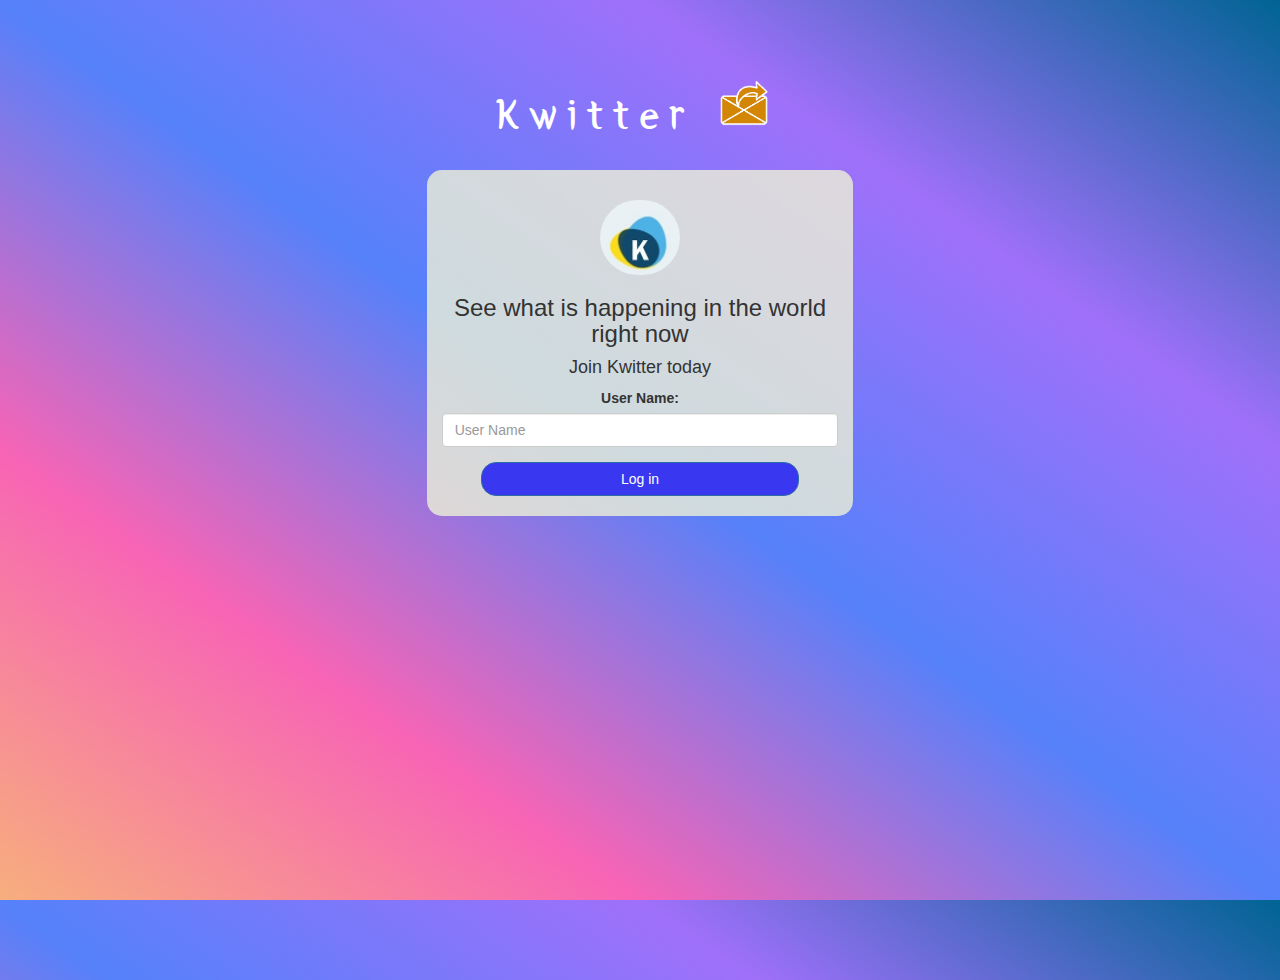
<file: index.html>
<!DOCTYPE html>
<html>
<head>
	<title>Kwitter</title>
<link href="https://fonts.googleapis.com/css?family=Yeon+Sung&display=swap" rel="stylesheet"><meta name="viewport" content="width=device-width, initial-scale=1">

<link rel="stylesheet" href="https://maxcdn.bootstrapcdn.com/bootstrap/3.4.0/css/bootstrap.min.css">
<script src="https://ajax.googleapis.com/ajax/libs/jquery/3.4.1/jquery.min.js"></script>
<script src="https://maxcdn.bootstrapcdn.com/bootstrap/3.4.0/js/bootstrap.min.js"></script>

<link rel="stylesheet" type="text/css" href="style.css">
<script src="kwitter.js"></script>
</head>
<body>
<center>
	<h1 class="header">	
		Kwitter	<sup>
	<img src="Picture1.png">
	</sup>
</h1>
	<div class="col-lg-4 col-md-6 col-sm-6 col-xs-11 login_div">
	<img src="WhatsApp Image 2021-06-01 at 3.24.11 PM.jpeg" class="logo">
		<h3 >See what is happening in the world right now</h3>
		<h4 >Join Kwitter today</h4>
		<div class="form-group">
		  <label >User Name:</label>
            <input type="text" id="user_name" class="form-control" placeholder="User Name">

		</div>
		<button id="login_button" class="btn btn-primary" onclick="addUser()">Log in</button>
		<br><br>
	</div>
</center>

<script src="kwitter_page.js"></script>
</body>
</html>
</file>
<file: style.css>
html, body
{
  height: 100%;
  margin: 0;
}

body
{
background-image: linear-gradient(to right top, #f7ae7d, #f764b5, #5581fa, #a070fa, #006494);
}

.header
{
	color: rgb(255, 255, 255);font-family: 'Yeon Sung';font-size: 45px;letter-spacing: 10px;margin-top: 80px;
}
.header img
{
	width: 80px;margin-left: -15px;
}

.login_div
{
	background: rgba(237, 241, 215, 0.8);float: none;border-radius: 15px;
}

.logo
{
	width: 80px;margin-top: 30px;border-radius: 40px;
	
}

#login_button
{
	width: 80%;border-radius: 15px;
	background-color: #3a37f0;
}

.room_name
{
	cursor: pointer;
	font-size: 25px;
}


#logout
{
	font-size: 20px; float: right;
	background-color: rgb(255, 0, 119);
}


#output
{
	padding: 10px; width:80%;background: rgba(255,255,255,0.8);border-radius: 15px;
}

.input_div_room_page
{
	width: 80%;
}

.input_div label
{
	color: rgb(20, 20, 20);font-size: 20px;
}


.input_div_message_page
{
	position: fixed;bottom: 0px;width: 100%;background: rgba(255,255,255,0.8);
}
.input_div_message_page label
{
	color: black;
}
.input_div_message_page #msg
{
	width: 80%;
}
.input_div_message_page button
{
	margin-top: 15px;
	width: 50%; 
}
.color_white
{
	color: white
}

.user_tick
{
	width:20px;
}
.message_h4
{
	padding-left:5px;color:rgb(145, 136, 136);
}
</file>
